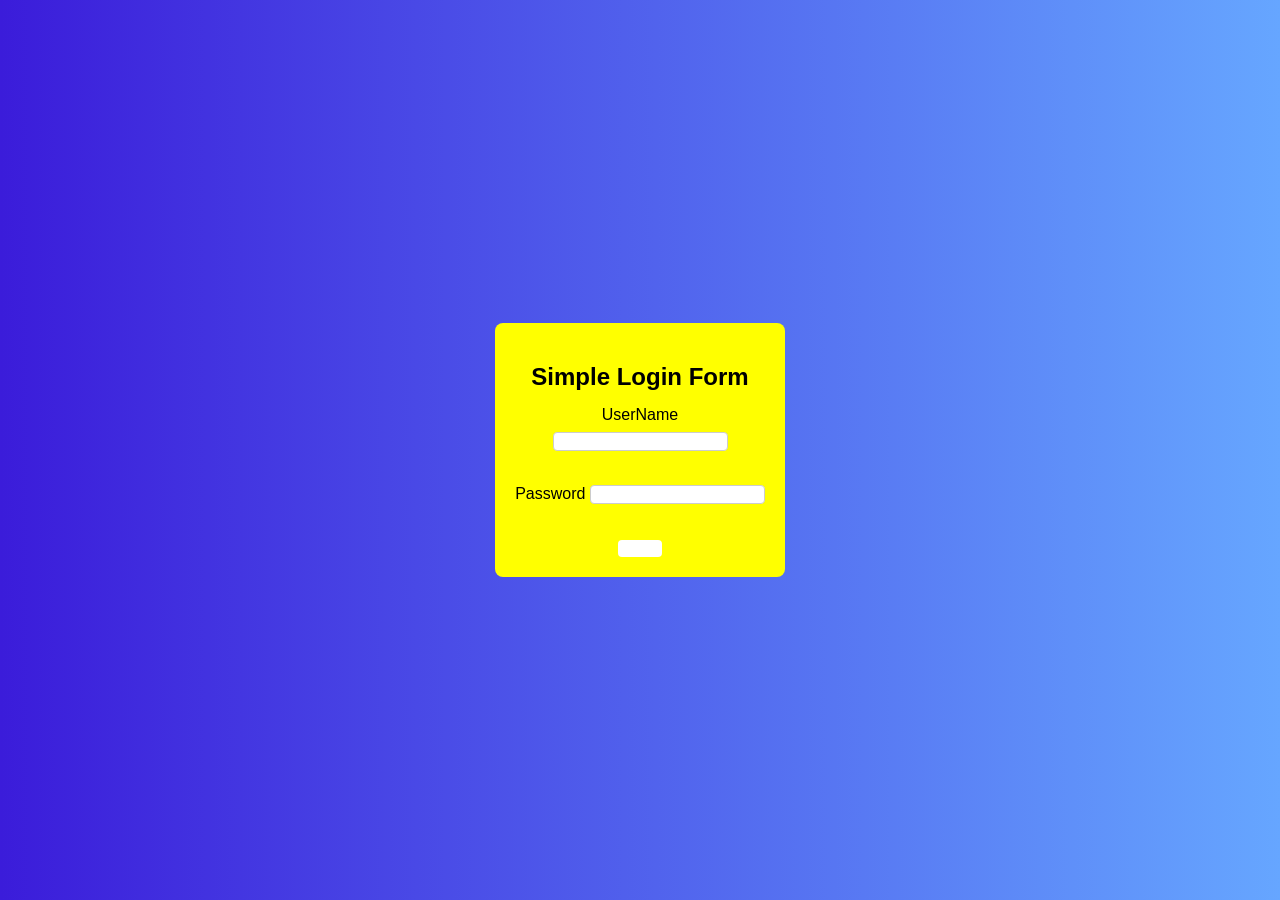
<file: src/main/resources/index.html>
<!DOCTYPE html>
<html lang="en">
<head>
    <title>Login Page</title>
    <link rel="stylesheet" type="text/css" href="style.css">
</head>
<body>
<form id="loginForm" onsubmit="return validateLogin()">
    <h2>Simple Login Form</h2>
    <label for="username">UserName</label>
    <input type="text" id="username" name="username" required>
    <br><br>
    <label for="password">Password</label>
    <input type="password" id="password" name="password" required>
    <br><br>
    <button type="submit">Login</button>
</form>
<script src="script.js"></script>
</body>
</html>
</file>
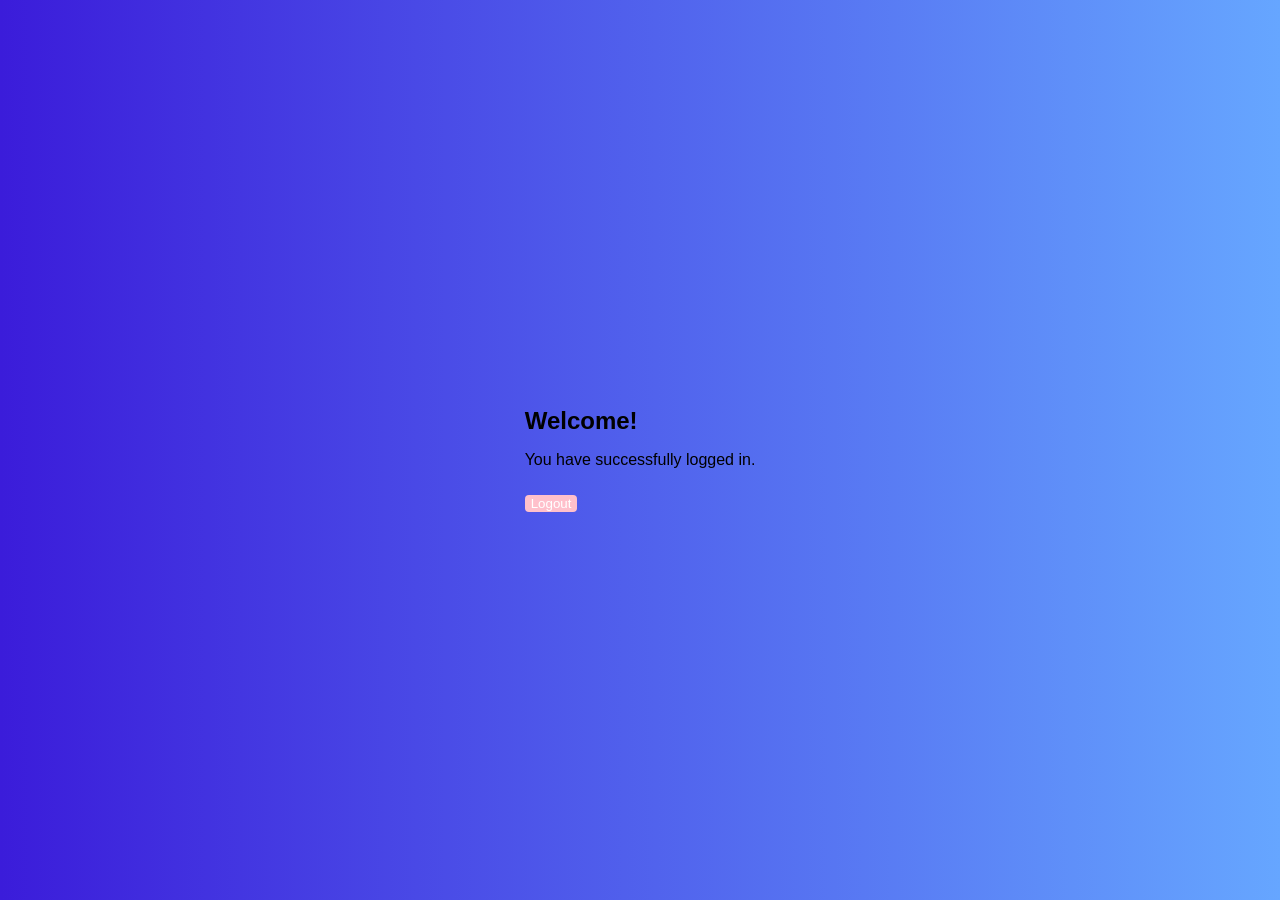
<file: docs/home.html>
<!DOCTYPE html>
<html>
<head>
    <title>Home</title>
    <link rel="stylesheet" href="style.css">
</head>
<body>

<div class="home-container">
    <h2>Welcome!</h2>
    <p>You have successfully logged in.</p>

    <!-- Logout Button -->
    <button onclick="logout()">Logout</button>
</div>

<script>
    function logout() {
        // Redirect back to login page
        window.location.href = "login.html";
    }
</script>

</body>
</html>
</file>
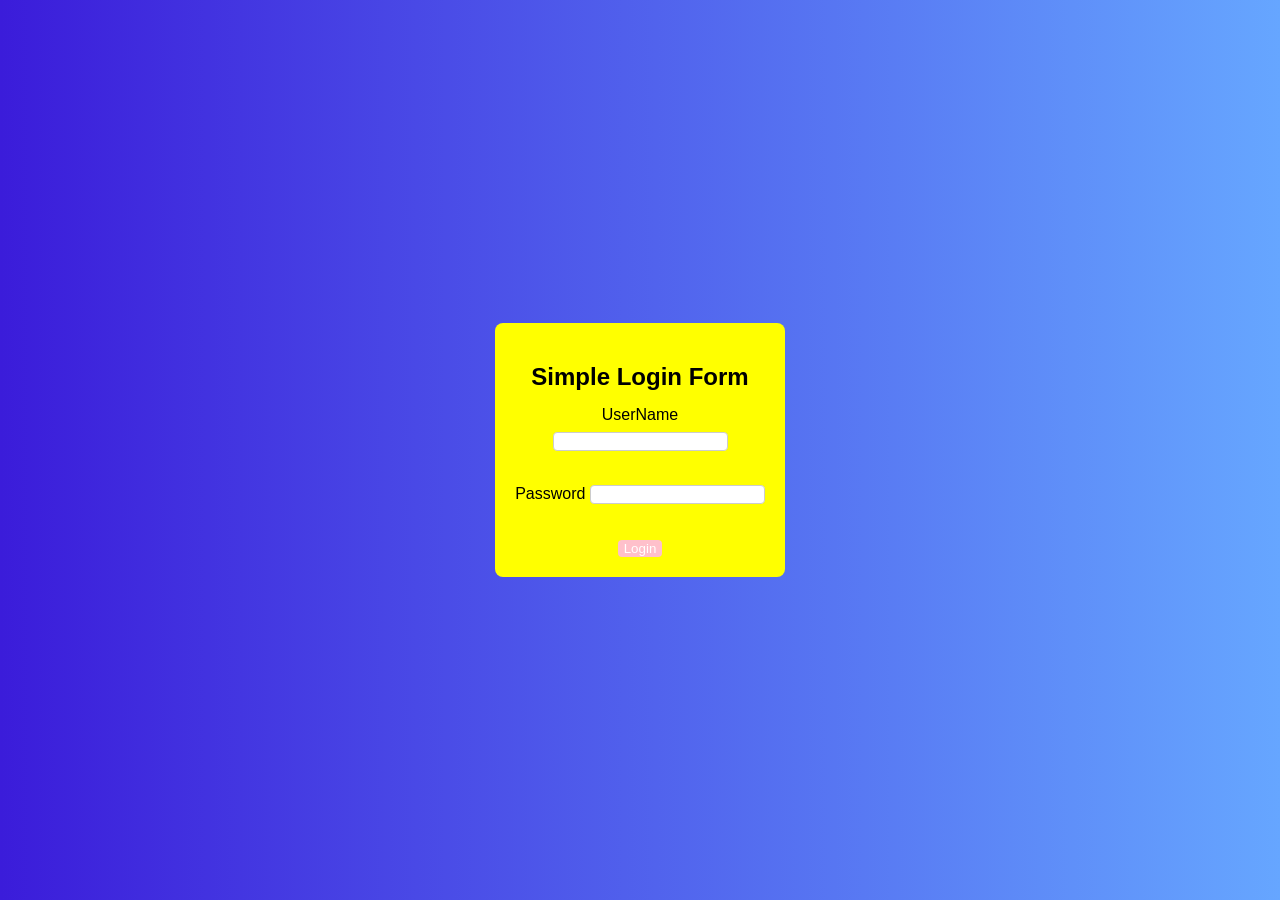
<file: docs/login.html>
<!DOCTYPE html>
<html lang="en">
<head>
    <meta charset="UTF-8">
    <title>Login page</title>
    <link rel="stylesheet" type="text/css" href="style.css">
</head>
<body>
<form id="loginForm" onsubmit="return validateLogin()">
    <h2>Simple Login Form</h2>
    <label for="username">UserName</label>
    <input type="text" id="username" name="username" required>
    <br><br>
    <label for="password">Password</label>
    <input type="password" id="password" name="password" required>
    <br><br>
    <button type="submit">Login</button>
</form>
<script> src="script.js"</script>

    </label>
</form>

</body>
</html>
</file>
<file: src/main/resources/style.css>
body {
        font-family: Arial, sans-serif;
        background: linear-gradient(to right, #3B1CDA, #66a6ff);
        margin: 0;
        height: 100vh;
        display: flex;
        justify-content: center;
        align-items: center;
}
form {
        background-color: yellow;
        padding: 20px;
        border-radius: 8px;
        width: 250px;
        text-align: center;
}
h2 {
       margin-bottom: 15px;
    }
input {
        width: 90%
        padding: 80px;
        margin: 8px 0;
        border: 1px solid #ccc;
        border-radius: 4px;
}
button {
        background-color: white;
        width: 95%
        padding: 8px;
        color: white;
        border: none;
        border-radius: 4px;
        margin-top: 10px;
     }
</file>
<file: docs/style.css>
body {
        font-family: Arial, sans-serif;
        background: linear-gradient(to right, #3B1CDA, #66a6ff);
        margin: 0;
        height: 100vh;
        display: flex;
        justify-content: center;
        align-items: center;
}
form {
        background-color: yellow;
        padding: 20px;
        border-radius: 8px;
        width: 250px;
        text-align: center;
}
h2 {
       margin-bottom: 15px;
    }
input {
        width: 90%
        padding: 80px;
        margin: 8px 0;
        border: 1px solid #ccc;
        border-radius: 4px;
}
button {
        background-color: pink;
        width: 95%
        padding: 8px;
        color: white;
        border: none;
        border-radius: 4px;
        margin-top: 10px;
     }
</file>
